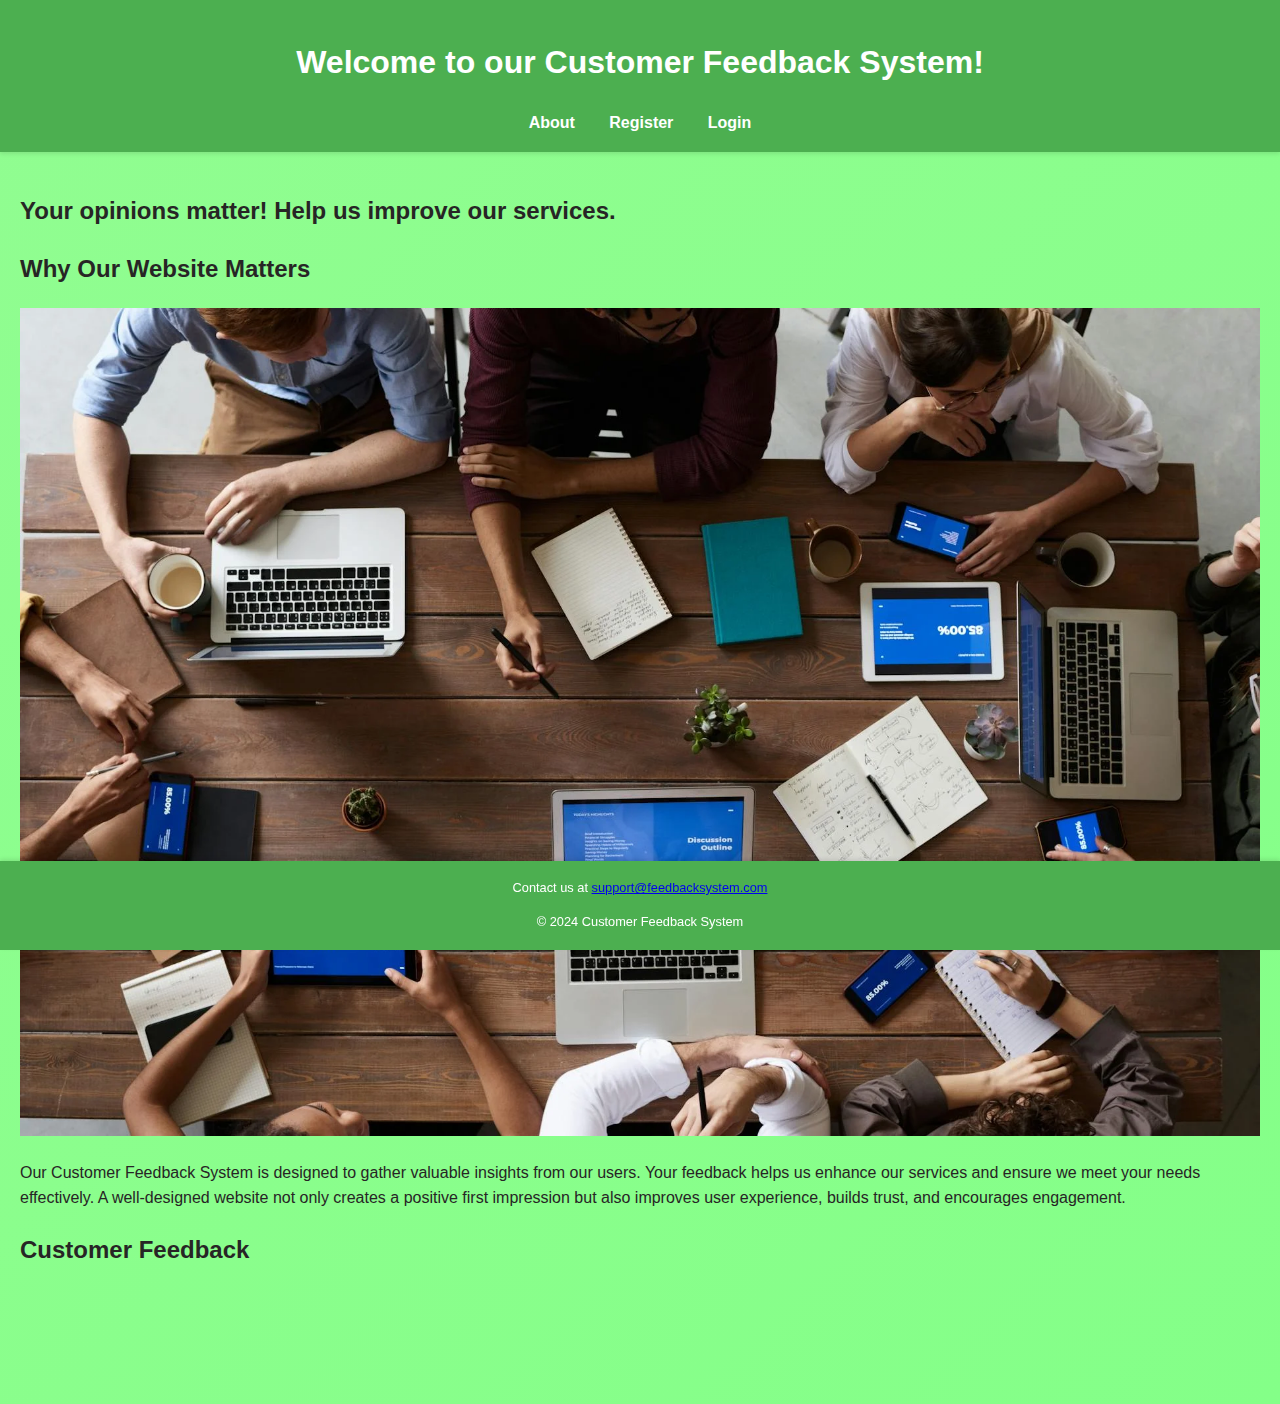
<file: index.html>
<!DOCTYPE html>
<html lang="en">
<head>
    <meta charset="UTF-8">
    <meta name="viewport" content="width=device-width, initial-scale=1.0">
    <title>Customer Feedback System</title>
    <link rel="stylesheet" href="styles.css">
    <script src="footerSlide.js"></script>
</head>
<body>
    <header>
        <h1>Welcome to our Customer Feedback System!</h1>
        <nav>
            <a href="about.html">About</a>
            <a href="register.html">Register</a>
            <a href="login.html">Login</a>
        </nav>
    </header>
    <main>
        <h2>Your opinions matter! Help us improve our services.</h2>
        <!-- About Us Section -->
        <section id="importance">
            <h2>Why Our Website Matters</h2>
            <img src="meet.webp" alt="Customer Feedback Concept" style="width:100%; height:auto;">
            <p>Our Customer Feedback System is designed to gather valuable insights from 
                our users. Your feedback helps us enhance our services and ensure we meet
                your needs effectively. A well-designed website not only creates a positive
                 first impression but also improves user experience, builds trust, and 
                 encourages engagement.</p>
        </section>

        <!-- Feedback Cards Section -->
         <section id="feedback-cards">
            <h2>Customer Feedback</h2>
            <div class="card-container">
            </div>
        </section>
    </main>
    <footer>
        <p>Contact us at <a href="mailto:support@feedbacksystem.com">support@feedbacksystem.com</a></p>
        <p>© 2024 Customer Feedback System</p>
    </footer>
</body>
</html>
</file>
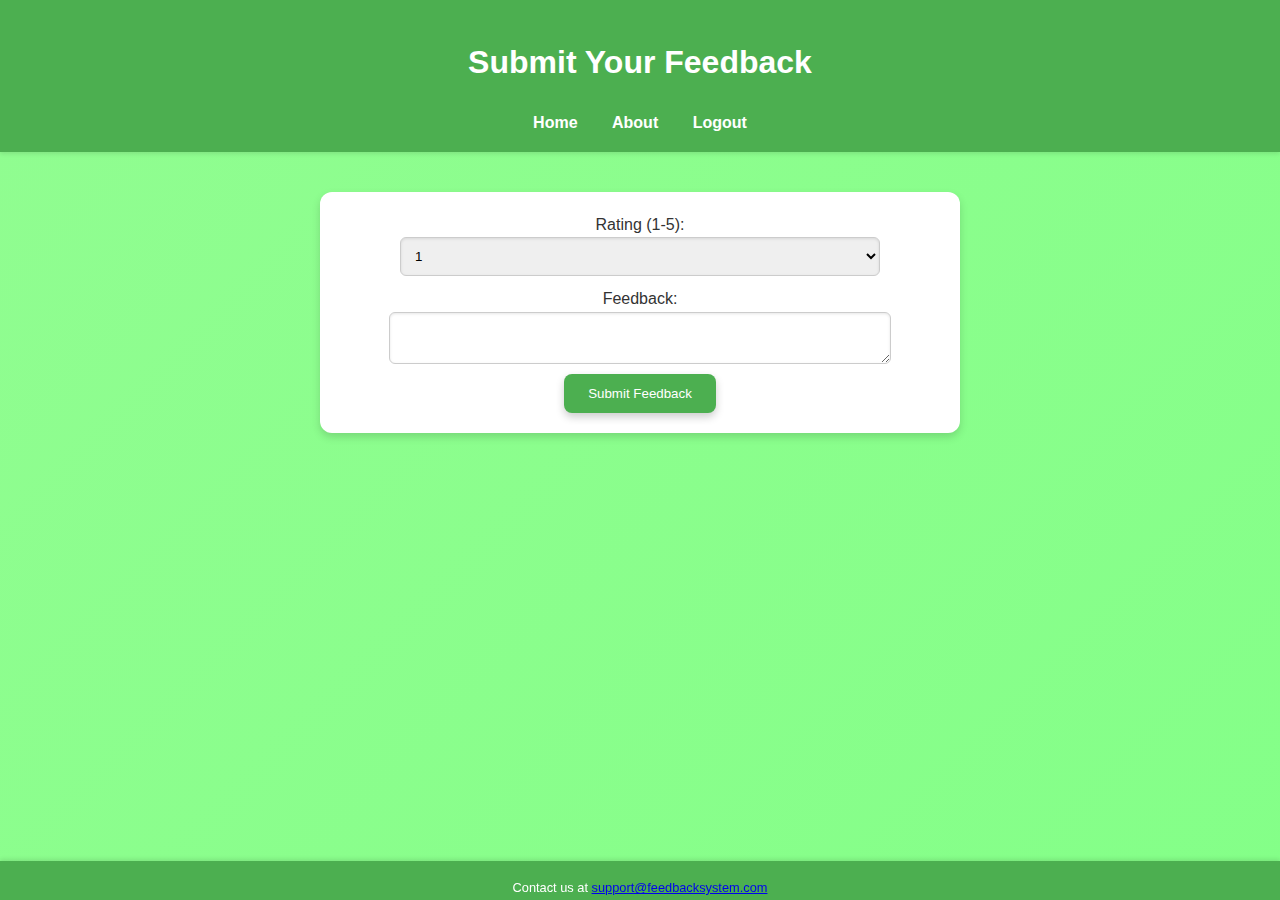
<file: feedback.html>
<!DOCTYPE html>
<html lang="en">
<head>
    <meta charset="UTF-8">
    <meta name="viewport" content="width=device-width, initial-scale=1.0">
    <title>Submit Feedback</title>
    <link rel="stylesheet" href="styles.css">
    <script src="footerSlide.js"></script>
</head>
<body>
    <header>
        <h1>Submit Your Feedback</h1>
        <nav>
            <a href="index.html">Home</a>
            <a href="about.html">About</a>
            <a href="login.html">Logout</a>
        </nav>
    </header>
    <main>
        <form action="../php/submit_feedback.php" method="POST">
            <label for="rating">Rating (1-5):</label>
            <select id="rating" name="rating" required>
                <option value="1">1</option>
                <option value="2">2</option>
                <option value="3">3</option>
                <option value="4">4</option>
                <option value="5">5</option>
            </select>
            <label for="comment">Feedback:</label>
            <textarea id="comment" name="comment" required></textarea>
            <button type="submit">Submit Feedback</button>
        </form>
    </main>
    <footer>
        <p>Contact us at <a href="mailto:support@feedbacksystem.com">support@feedbacksystem.com</a></p>
        <p>© 2024 Customer Feedback System</p>
    </footer>
</body>
</html>
</file>
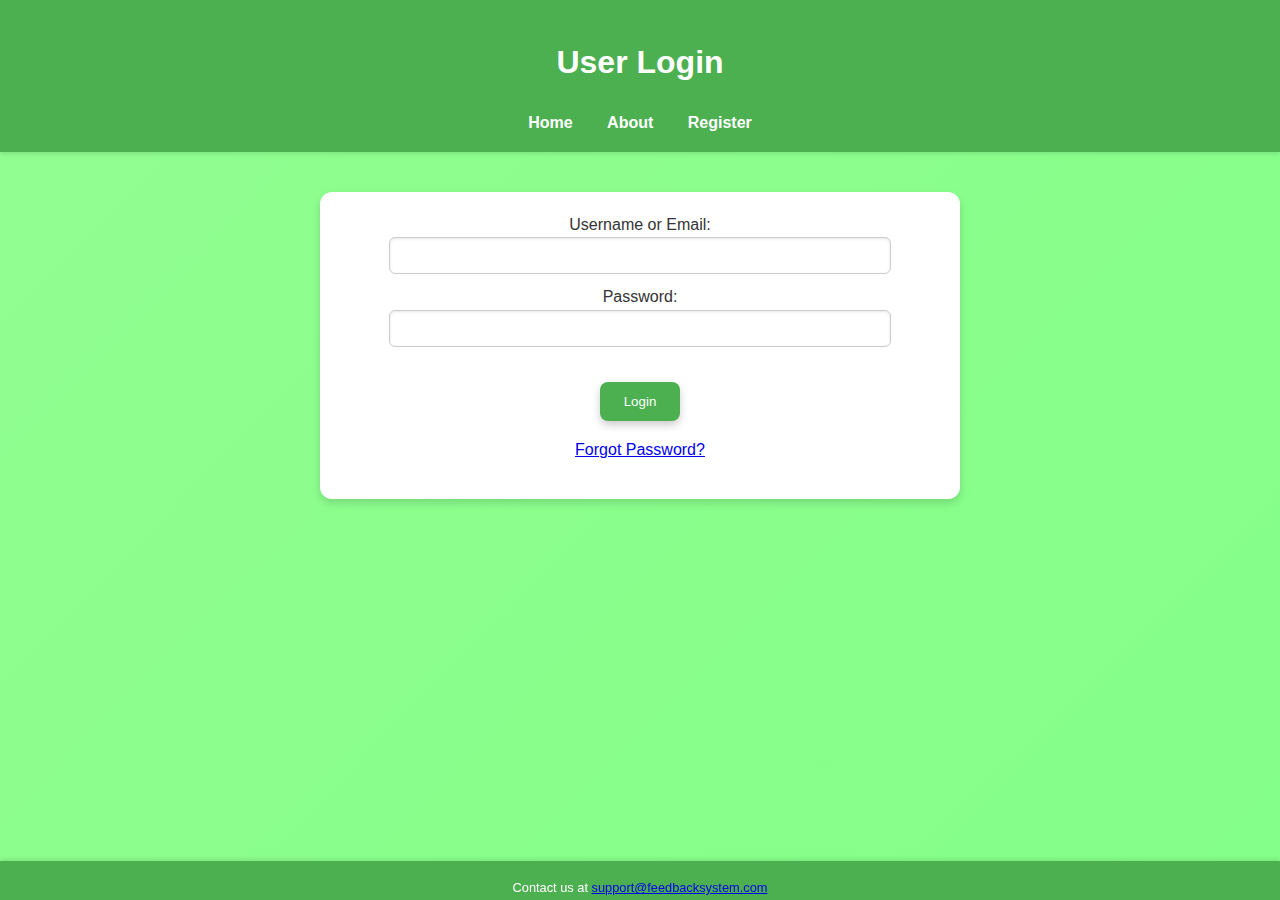
<file: login.html>
<!DOCTYPE html>
<html lang="en">
<head>
    <meta charset="UTF-8">
    <meta name="viewport" content="width=device-width, initial-scale=1.0">
    <title>User Login</title>
    <link rel="stylesheet" href="styles.css">
    <script src="footerSlide.js"></script>
</head>
<body>
    <header>
        <h1>User Login</h1>
        <nav>
            <a href="index.html">Home</a>
            <a href="about.html">About</a>
            <a href="register.html">Register</a>
        </nav>
    </header>
    <main>
        <form action="../php/login.php" method="POST">
            <label for="username_email">Username or Email:</label>
            <input type="text" id="username_email" name="username_email" required>
            <label for="password">Password:</label>
            <input type="password" id="password" name="password" required><br>
            <button type="submit">Login</button>
            <p><a href="recover_password.html">Forgot Password?</a></p>
        </form>
    </main>
    <footer>
        <p>Contact us at <a href="mailto:support@feedbacksystem.com">support@feedbacksystem.com</a></p>
        <p>© 2024 Customer Feedback System</p>
    </footer>
</body>
</html>
</file>
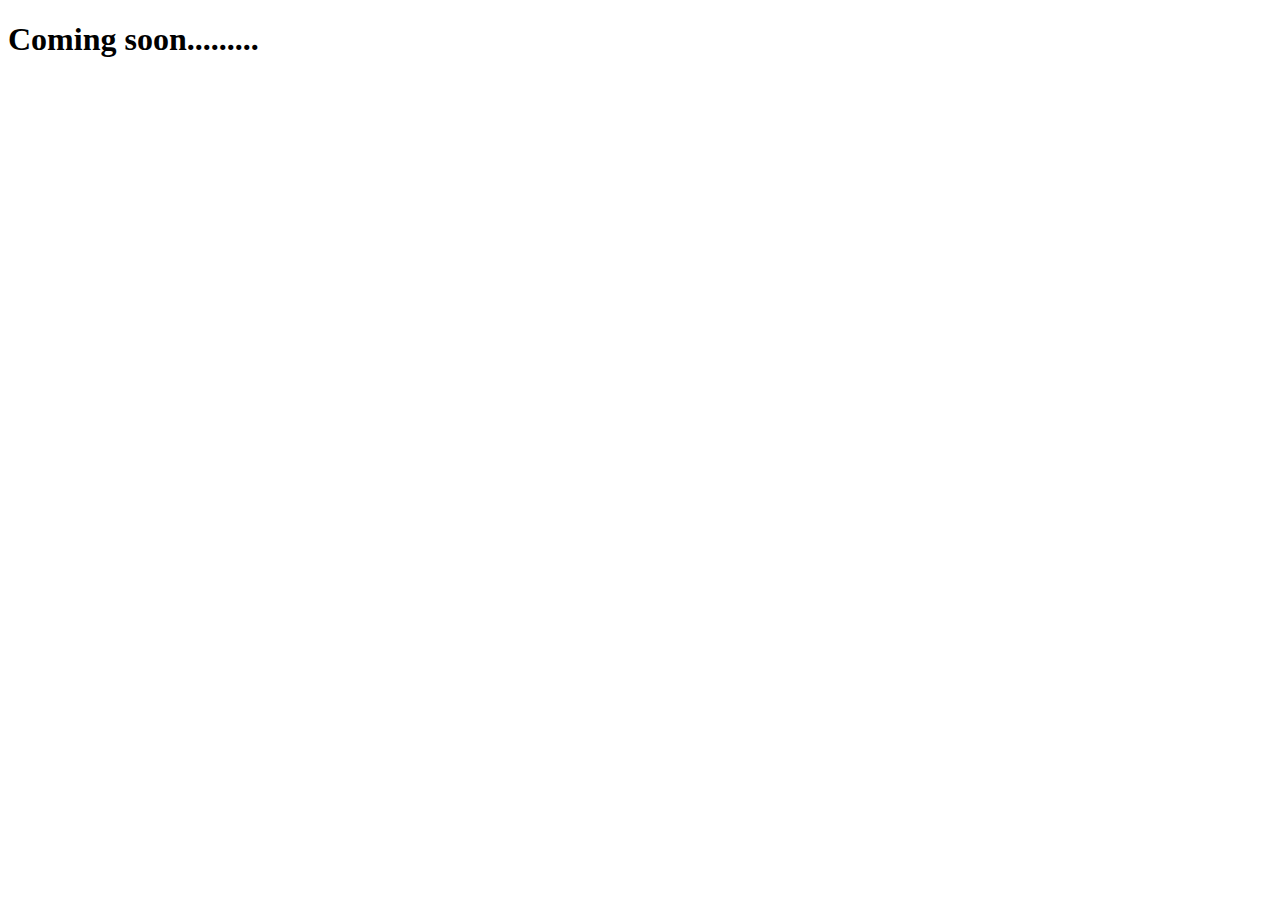
<file: recover_password.html>
<!DOCTYPE html>
<html lang="en">
<head>
    <meta charset="UTF-8">
    <meta name="viewport" content="width=device-width, initial-scale=1.0">
    <title>Recover Password</title>
</head>
<body>
    <h1>Coming soon.........</h1>
</body>
</html>
</file>
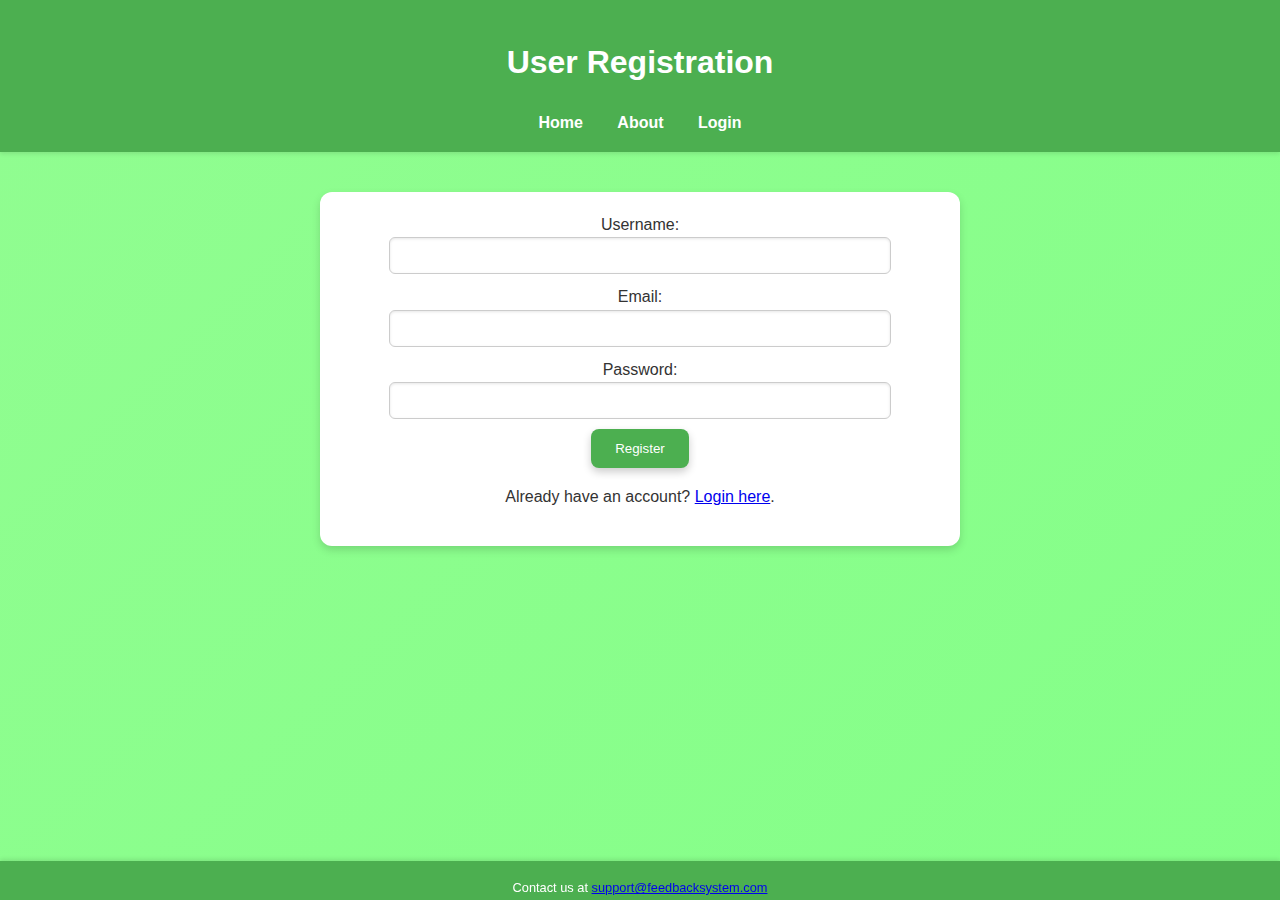
<file: register.html>
<!DOCTYPE html>
<html lang="en">
<head>
    <meta charset="UTF-8">
    <meta name="viewport" content="width=device-width, initial-scale=1.0">
    <title>User Registration</title>
    <link rel="stylesheet" href="styles.css">
    <script src="footerSlide.js"></script>
</head>
<body>
    <header>
        <h1>User Registration</h1>
        <nav>
            <a href="index.html">Home</a>
            <a href="about.html">About</a>
            <a href="login.html">Login</a>
        </nav>
    </header>
    <main>
        <form action="../php/register.php" method="POST">
            <label for="username">Username:</label>
            <input type="text" id="username" name="username" required>
            <label for="email">Email:</label>
            <input type="email" id="email" name="email" required>
            <label for="password">Password:</label>
            <input type="password" id="password" name="password" required>
            <button type="submit">Register</button>
            <p>Already have an account? <a href="login.html">Login here</a>.</p>
        </form>
    </main>
    <footer>
        <p>Contact us at <a href="mailto:support@feedbacksystem.com">support@feedbacksystem.com</a></p>
        <p>© 2024 Customer Feedback System</p>
    </footer>
</body>
</html>
</file>
<file: styles.css>
/* Global Styles */
body {
    font-family: 'Roboto', sans-serif;
    margin: 0;
    padding: 0;
    line-height: 1.6;
    background: linear-gradient(135deg, #91fd91, #84ff88); /* Gradient background */
    color: #272525;
    display: flex;
    flex-direction: column;
    min-height: 100vh;
    scroll-behavior: smooth; /* Smooth scrolling */
}

/* Header Styles */
header {
    background-color: #4CAF50;
    color: white;
    padding: 1em;
    text-align: center;
    box-shadow: 0 2px 4px rgba(0, 0, 0, 0.1);
    animation: slide-down 1s ease-out; /* Slide-down animation */
}

@keyframes slide-down {
    from {
        transform: translateY(-100%);
    }
    to {
        transform: translateY(0);
    }
}

/* Navigation Styles */
nav a {
    color: white;
    margin: 0 15px;
    text-decoration: none;
    font-weight: bold;
    transition: color 0.3s, transform 0.3s;
}

nav a:hover {
    color: #ddd;
    transform: scale(1.1); /* Slight zoom on hover */
}

/* Main Content Styles */
main {
    padding: 20px;
    padding-bottom: 115px;
    flex: 1;
}

/* Form Styles */
form {
    margin: 20px auto; /* Center the form horizontally */
    background: white;
    padding: 20px;
    border-radius: 12px;
    box-shadow: 0 4px 8px rgba(0, 0, 0, 0.15);
    color: #333;
    transition: transform 0.3s, box-shadow 0.3s;
    max-width: 600px; /* Set a max width for the form */
    display: flex; /* Use flexbox to center content */
    flex-direction: column; /* Stack elements vertically */
    align-items: center; /* Center elements horizontally */
}

input, select, textarea {
    width: 80%; /* Set width to 80% for smaller input areas */
    padding: 10px; /* Adjust padding for smaller input fields */
    margin-bottom: 10px;
    border: 1px solid #ccc;
    border-radius: 6px;
    box-shadow: inset 0 1px 3px rgba(0, 0, 0, 0.1);
    transition: border-color 0.3s, box-shadow 0.3s;
}

input:focus, select:focus, textarea:focus {
    border-color: #4CAF50;
    box-shadow: 0 0 8px rgba(76, 175, 80, 0.5);
}

/* Button Styles */
button {
    background-color: #4CAF50;
    color: white;
    border: none;
    padding: 12px 24px;
    cursor: pointer;
    border-radius: 8px;
    box-shadow: 0 4px 8px rgba(0, 0, 0, 0.2);
    transition: background-color 0.3s, transform 0.3s, box-shadow 0.3s;
}

button:hover {
    background-color: #45a049;
    transform: scale(1.1);
    box-shadow: 0 6px 12px rgba(0, 0, 0, 0.3);
}

/* Slideshow Styles */
.slideshow-container {
    position: relative;
    max-width: 100%;
    overflow: hidden;
    margin: 20px auto;
    border-radius: 10px;
    background: rgb(210, 85, 85);
    box-shadow: 0 4px 12px rgba(0, 0, 0, 0.2);
    font-size: larger;
}

.slideshow-content {
    display: none;
    padding: 20px;
    text-align: center;
}

.active {
    display: block;
}

.prev, .next {
    cursor: pointer;
    position: absolute;
    top: 50%;
    padding: 16px;
    color: white;
    background-color: rgba(0, 0, 0, 0.5);
    border-radius: 3px;
    user-select: none;
    z-index: 1000;
}

.next {
    right: 0;
}

.prev {
    left: 0;
}

/* Card Container Styles */
.card-container {
    display: flex;
    justify-content: space-around;
    align-items: center;
    flex-wrap: wrap;
    gap: 20px;
}

/* Card Styles */
.card {
    background-color: #68cf02;
    border: 1px solid #82bb32;
    border-radius: 12px;
    box-shadow: 0 4px 12px rgba(0, 0, 0, 0.1);
    padding: 20px;
    width: calc(33% - 40px);
    box-sizing: border-box;
    transition: transform 0.3s, box-shadow 0.3s;
    color: white;
    margin: 10px;
}

.card:hover {
    transform: translateY(-10px);
    background-color: #0b811c;
    border: 1px solid #619b10;
    box-shadow: 0 6px 20px rgba(0, 0, 0, 0.4), 0 0 10px rgba(255, 255, 255, 0.3); /* Enhanced glowing effect */
}

/* Responsive Styles */
@media (max-width: 768px) {
    .card {
        width: calc(50% - 40px);
    }
}

@media (max-width: 480px) {
    .card {
        width: 100%;
    }

    nav a {
        display: block;
        margin: 5px 0;
    }
}

/* Footer Styles */
footer {
    background-color: #4CAF50;
    color: white;
    text-align: center;
    padding: 5px 0; /* Reduced padding */
    font-size: 0.8rem; /* Smaller font size */
    position: fixed;
    bottom: -50px; /* Initially hidden below the screen */
    left: 0;
    width: 100%;
    box-shadow: 0 -2px 4px rgba(0, 0, 0, 0.1);
    transition: bottom 0.5s ease-in-out; /* Slide-up animation */
}

/* Footer appears when the page is scrolled to the bottom */
footer.visible {
    bottom: 0; /* Slide up to be visible */
}

/* Add some basic styles for animations */
.fade-in {
    opacity: 0;
    transition: opacity 1s ease-in;
}

.fade-in.visible {
    opacity: 1;
}

/* Slide-in animation */
.slide-in {
    opacity: 0;
    transform: translateX(100%);
    transition: transform 1s, opacity 1s ease-in-out;
}
</file>
